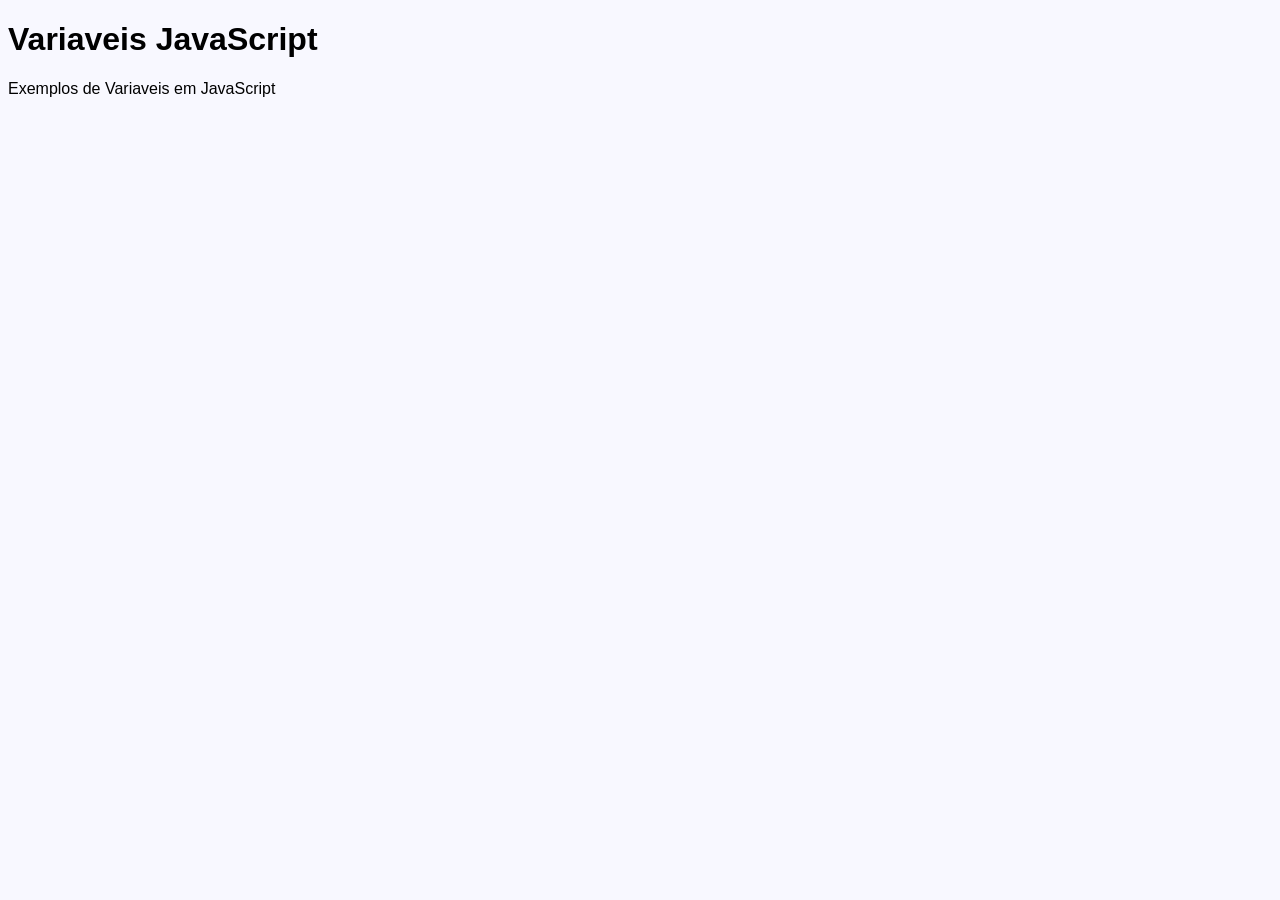
<file: Aula-1/index.html>
<!DOCTYPE html>
<html lang="pt-br">
<head>
    <meta charset="UTF-8">
    <meta http-equiv="X-UA-Compatible" content="IE=edge">
    <meta name="viewport" content="width=device-width, initial-scale=1.0">

    <title>JavaScript</title>

    <link rel="stylesheet" href="style.css">
</head>
<body>
    <h1>Variaveis JavaScript</h1>
    <p>Exemplos de Variaveis em JavaScript</p>

    <script src="script.js"></script>
    
</body>
</html>
</file>
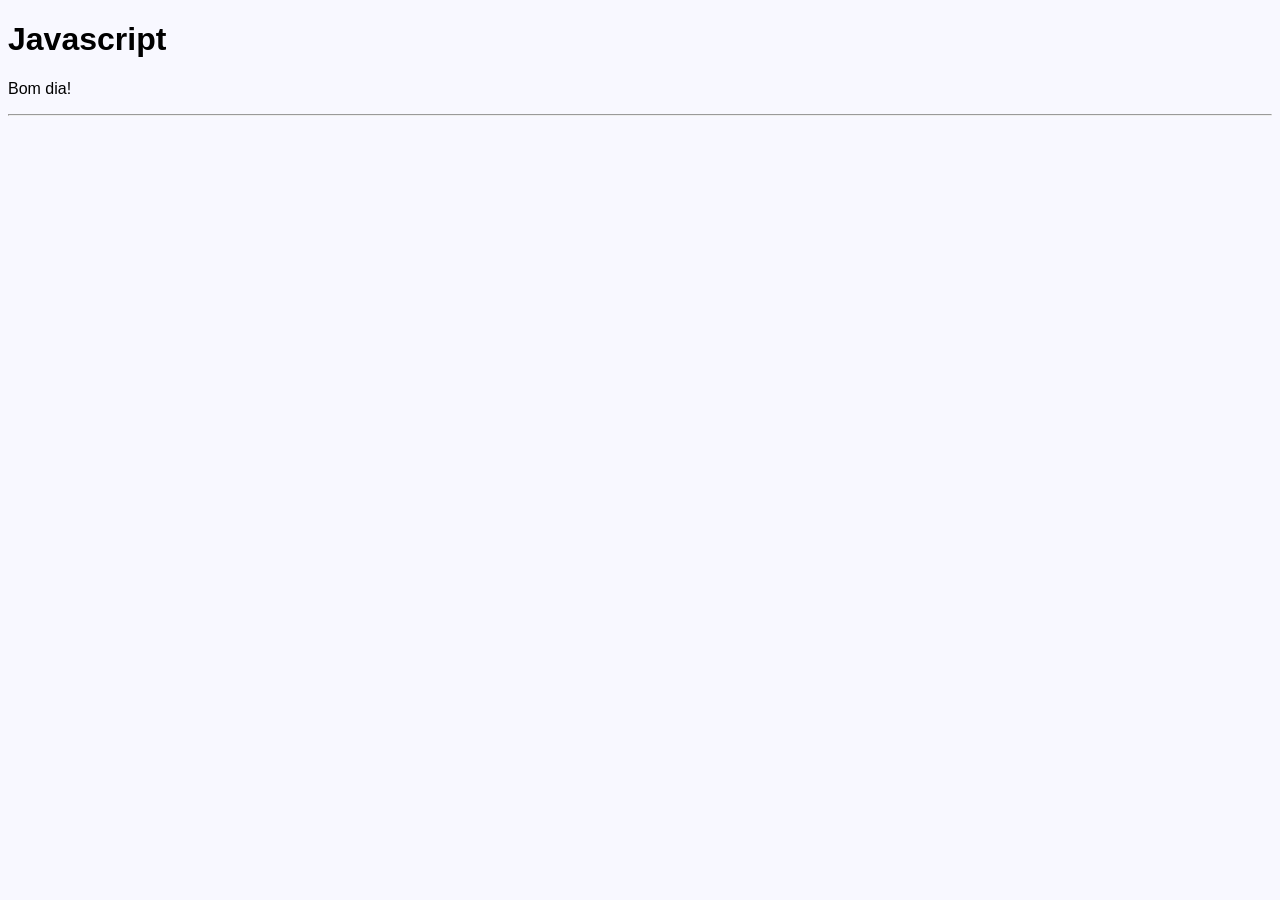
<file: Aula-10/index.html>
<!DOCTYPE html>
<html lang="pt-br">
<head>
    <meta charset="UTF-8">
    <meta http-equiv="X-UA-Compatible" content="IE=edge">
    <meta name="viewport" content="width=device-width, initial-scale=1.0">

    <title>Javascript</title>

    <link rel="stylesheet" href="style.css">
</head>
<body>
    <h1>Javascript</h1>

    <p id="ex1">Bom dia!</p>
    <p id="idade"></p>
    <p id="ex2"></p>

<hr>

<p id="ex3"></p>

    <script src="script.js"></script>
    
</body>
</html>
</file>
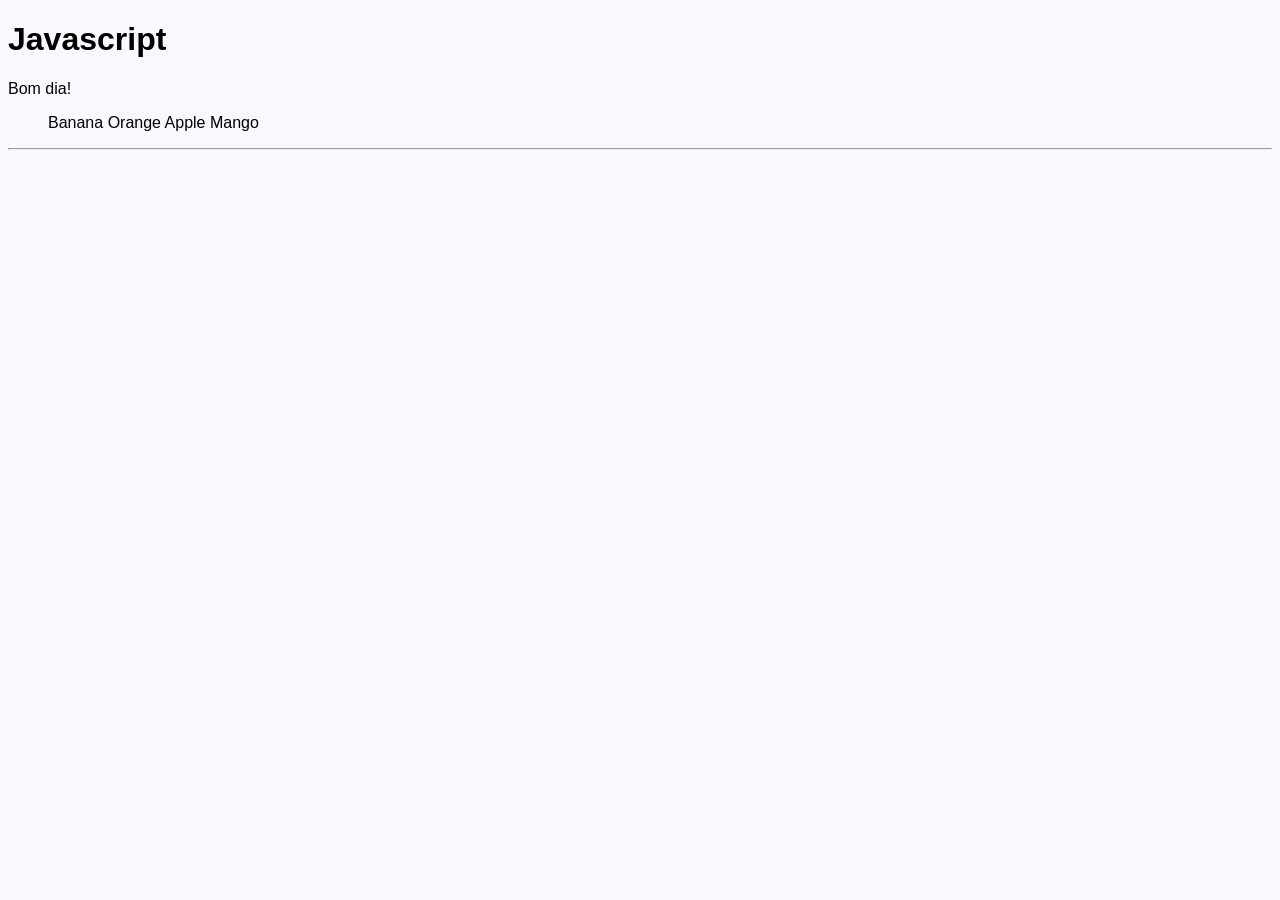
<file: Aula-12/index.html>
<!DOCTYPE html>
<html lang="pt-br">
<head>
    <meta charset="UTF-8">
    <meta http-equiv="X-UA-Compatible" content="IE=edge">
    <meta name="viewport" content="width=device-width, initial-scale=1.0">

    <title>Javascript</title>

    <link rel="stylesheet" href="style.css">
</head>
<body>
    <h1>Javascript</h1>
  <p id="ex1">Bom dia!</p>
<ul>
    <l1>Banana</l1>
    <l1>Orange</l1>
    <l1>Apple</l1>
    <l1>Mango</l1>
</ul>
<hr>

<p id="ex3"></p>

    <script src="script.js"></script>
    
</body>
</html>
</file>
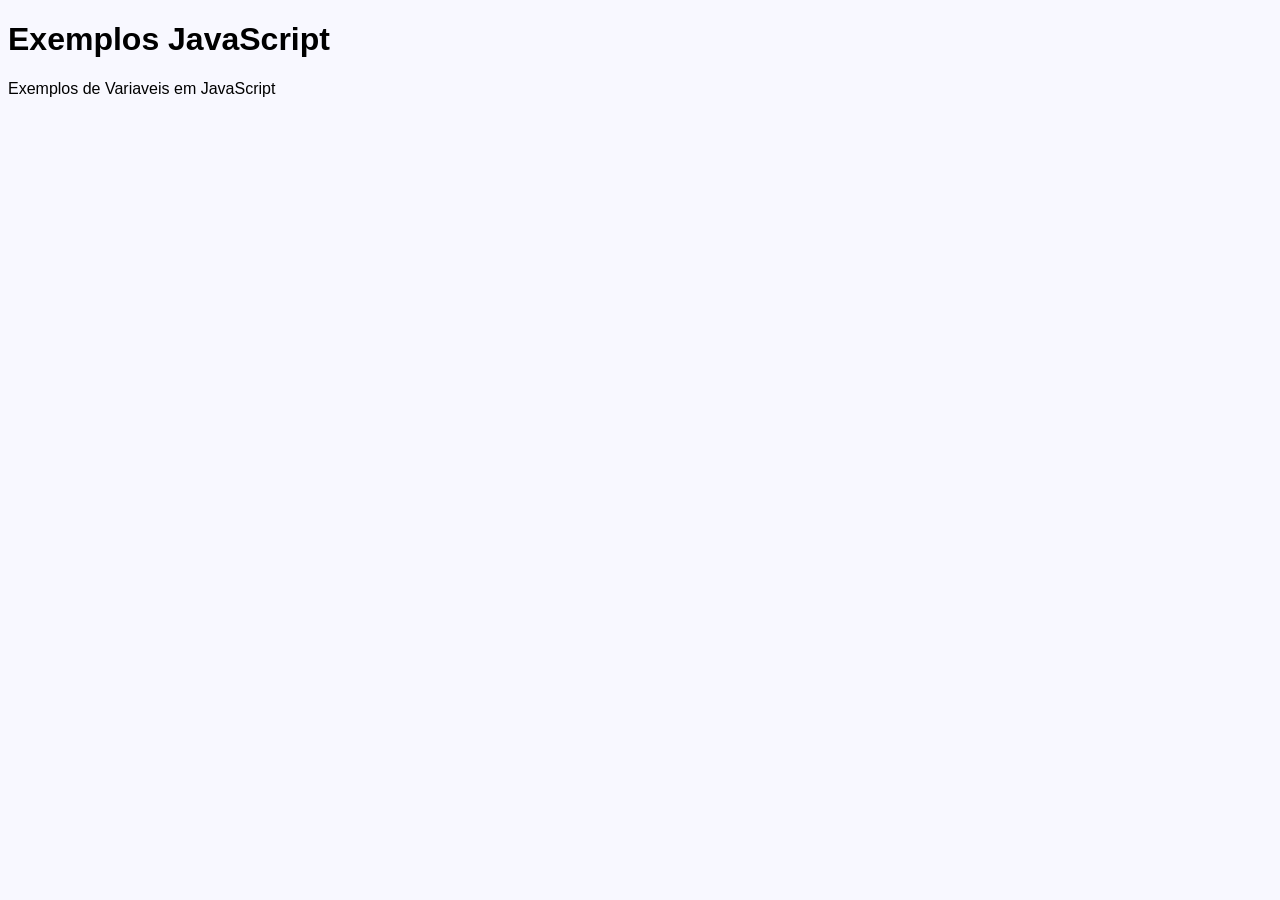
<file: Aula-2/index.html>
<!DOCTYPE html>
<html lang="pt-br">
<head>
    <meta charset="UTF-8">
    <meta http-equiv="X-UA-Compatible" content="IE=edge">
    <meta name="viewport" content="width=device-width, initial-scale=1.0">

    <title>JavaScript</title>

    <link rel="stylesheet" href="style.css">
</head>
<body>
    <h1>Exemplos JavaScript</h1>
    <p>Exemplos de Variaveis em JavaScript</p>

    <script src="script02.js"></script>
    <script src="script.js"></script>
    
</body>
</html>
</file>
<file: Aula-1/style.css>
body {
    font-family: sans-serif;
    background-color: ghostwhite;
}
</file>
<file: Aula-10/style.css>
body {
    font-family: sans-serif;
    background-color: ghostwhite;
}
</file>
<file: Aula-12/style.css>
body {
    font-family: sans-serif;
    background-color: ghostwhite;
}
</file>
<file: Aula-2/style.css>
body {
    font-family: sans-serif;
    background-color: ghostwhite;
}
</file>
